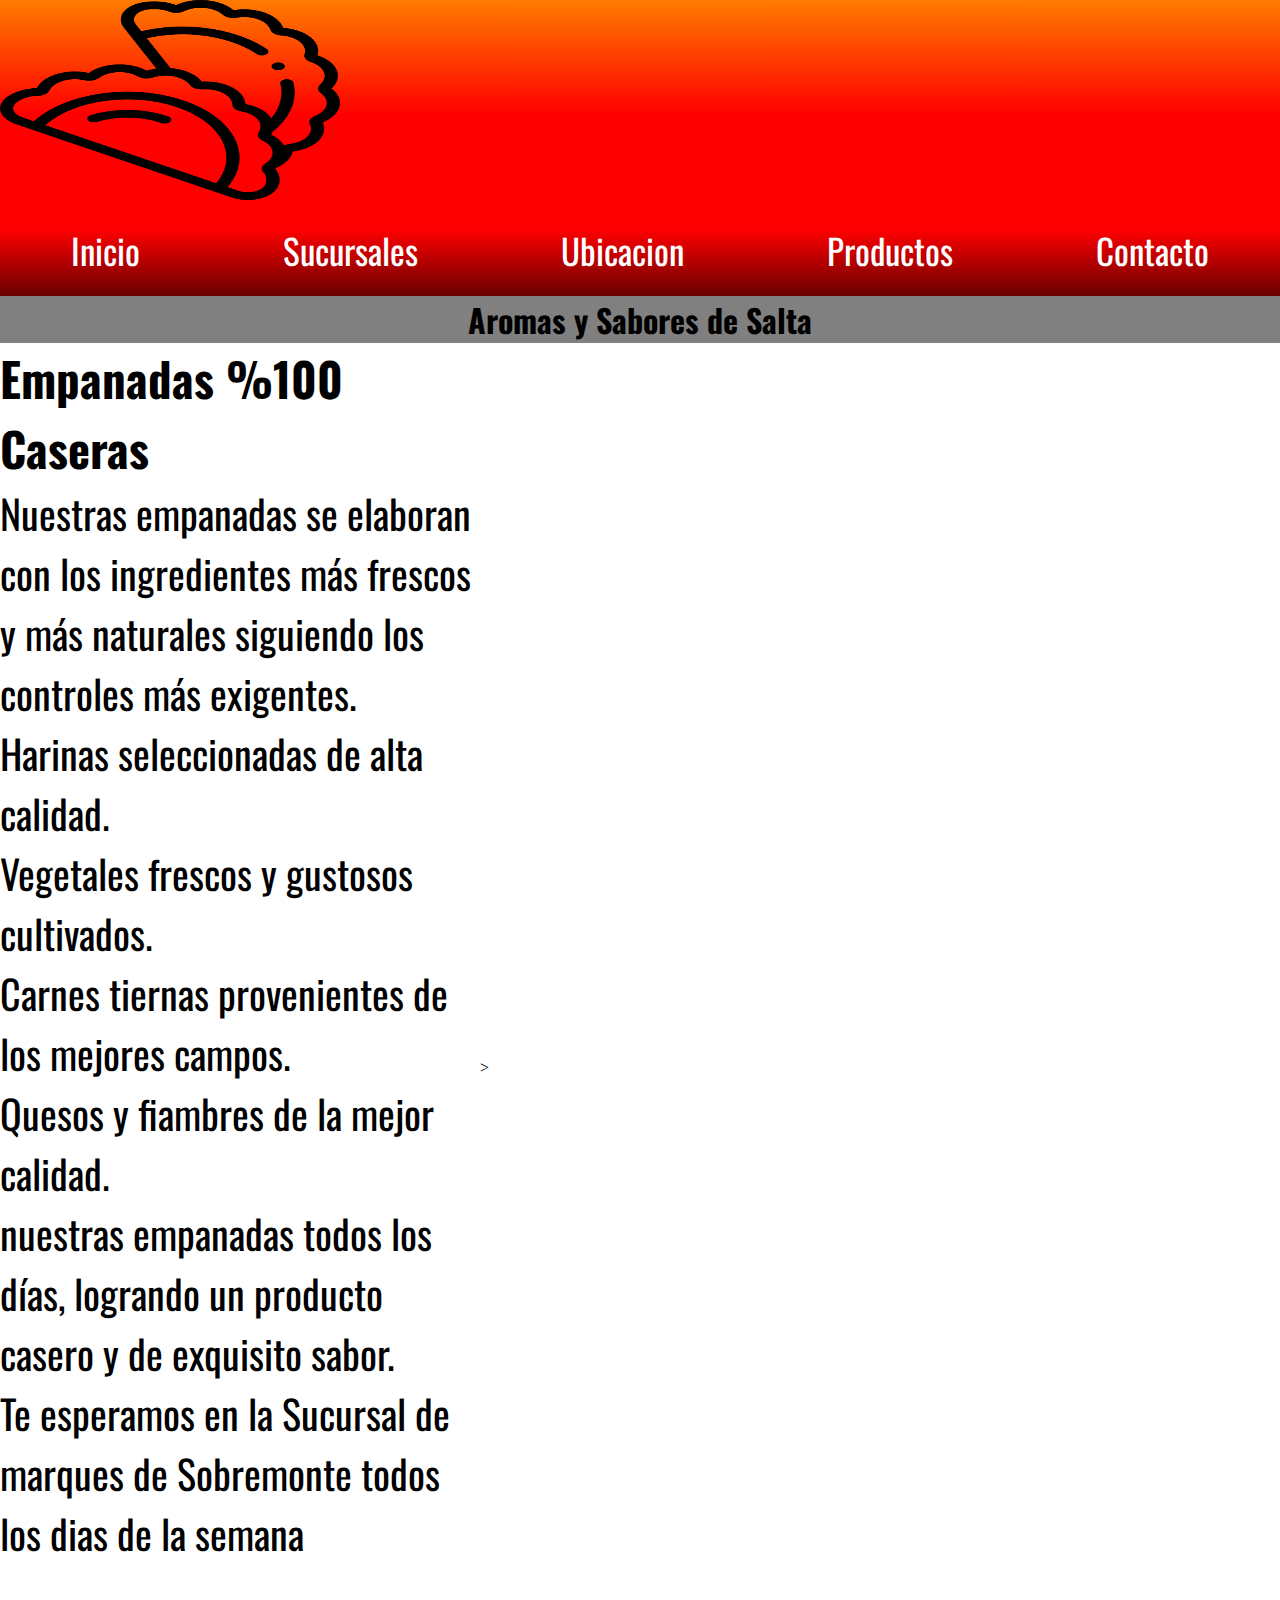
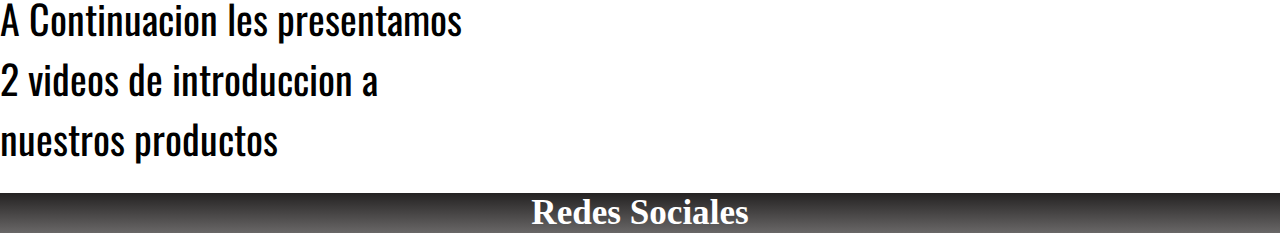
<file: index.html>
<!DOCTYPE html>
<html lang="en">
<head>
    <meta charset="UTF-8">
    <meta http-equiv="X-UA-Compatible" content="IE=edge">
    <meta name="viewport" content="width=device-width, initial-scale=1.0">
    <title>Caseritas Del Norte</title>
    <!-- LOGO AL LADO DEL NOMBRE -->
    <link rel="shortcut icon" href="imagenes/empanadas.jpg" type="image/empanadas" />
     <!-- fontawesome -->
     <link rel="stylesheet" href="https://cdnjs.cloudflare.com/ajax/libs/font-awesome/6.2.0/css/all.min.css" integrity="sha512-xh6O/CkQoPOWDdYTDqeRdPCVd1SpvCA9XXcUnZS2FmJNp1coAFzvtCN9BmamE+4aHK8yyUHUSCcJHgXloTyT2A==" crossorigin="anonymous" referrerpolicy="no-referrer" /></head>
    <!-- Mi Css -->
    <link rel="stylesheet" href="css/style.css">
    <!-- Google Fonts -->
    <link href="https://fonts.googleapis.com/css2?family=Oswald:wght@700&display=swap" rel="stylesheet">
    <!--Boostrap-->
    <link href="https://cdn.jsdelivr.net/npm/bootstrap@5.2.2/dist/css/bootstrap.min.css" rel="stylesheet" integrity="sha384-Zenh87qX5JnK2Jl0vWa8Ck2rdkQ2Bzep5IDxbcnCeuOxjzrPF/et3URy9Bv1WTRi" crossorigin="anonymous">
</head>
<body>
    <header>
        <!-- Barra de Navegacion -->
        <nav>
            
            <div id="menu">
                <div class="loading"> <A href="index.html"><img src="imagenes/empanadas.jpg" width="200" height="200" alt="img logocaseritas"></A></div>
            <ul >
                <li><a href="index.html"> Inicio</a></li>
                <li><a href="pages/sucursales.html"> Sucursales</a></li>
                <li><a href="pages/ubicacion.html">Ubicacion</a></li>
                <li><a href="pages/productos.html">Productos</a></li>
                <li><a href="pages/contacto.html">Contacto</a></li>
              
            </ul>
        </div>
        </nav>
        <h1 class="tittle__h1">Aromas y Sabores de Salta</h1>
    </header>
    <section class="flex">
    <div id="parrafoNosotros">
    <h3>Empanadas %100 Caseras</h3>
    <ul> 
        <li> Nuestras empanadas se elaboran con los ingredientes más frescos y más naturales siguiendo los controles más exigentes.</li> 
        <li>   Harinas seleccionadas de alta calidad. </li>
        <li>   Vegetales frescos y gustosos cultivados.</li>
        <li> Carnes tiernas provenientes de los mejores campos.</li>
        <li>   Quesos y fiambres de la mejor calidad.</li>
        <li> nuestras empanadas todos los días, logrando un producto casero y de exquisito sabor.</li>
        <p>Te esperamos en la Sucursal de marques de Sobremonte todos los dias de la semana
           <div>A Continuacion les presentamos 2 videos de introduccion a nuestros productos</div> 
        </p>
         </div>
    <!-- Cierre de Fila de Navegacion -->
    <div class ="videos"><iframe  width="800" height="600" src="https://www.youtube.com/embed/CWm8NythpXA" title="YouTube video player" frameborder="0" allow="accelerometer; autoplay; clipboard-write; encrypted-media; gyroscope; picture-in-picture" allowfullscreen></iframe>
    
    ><iframe width="800" height="600" src="https://www.youtube.com/embed/qyPt5WxVizY" title="YouTube video player" frameborder="0" allow="accelerometer; autoplay; clipboard-write; encrypted-media; gyroscope; picture-in-picture" allowfullscreen></iframe></div>
</section>
    <!-- inicio de footer -->
    <footer class="text-center">
        <h3>Redes Sociales</h3>
    <div class="iconos">
        <a href="https://www.instagram.com/caseritasdelnorte.marques/?hl=es-la" target= "_blank"><i class="fa-brands fa-instagram"></i>    
        <a href="http://wa.me/message/LQHKLMAEL2IMN1" target= "_blank" ><i class="fa-brands fa-whatsapp"></i> </a> 
     </div>
</footer>
    <!--javaScrip boostrap-->
    <script src="https://cdn.jsdelivr.net/npm/bootstrap@5.2.2/dist/js/bootstrap.bundle.min.js" integrity="sha384-OERcA2EqjJCMA+/3y+gxIOqMEjwtxJY7qPCqsdltbNJuaOe923+mo//f6V8Qbsw3" crossorigin="anonymous"></script>
</body>
</html>
</file>
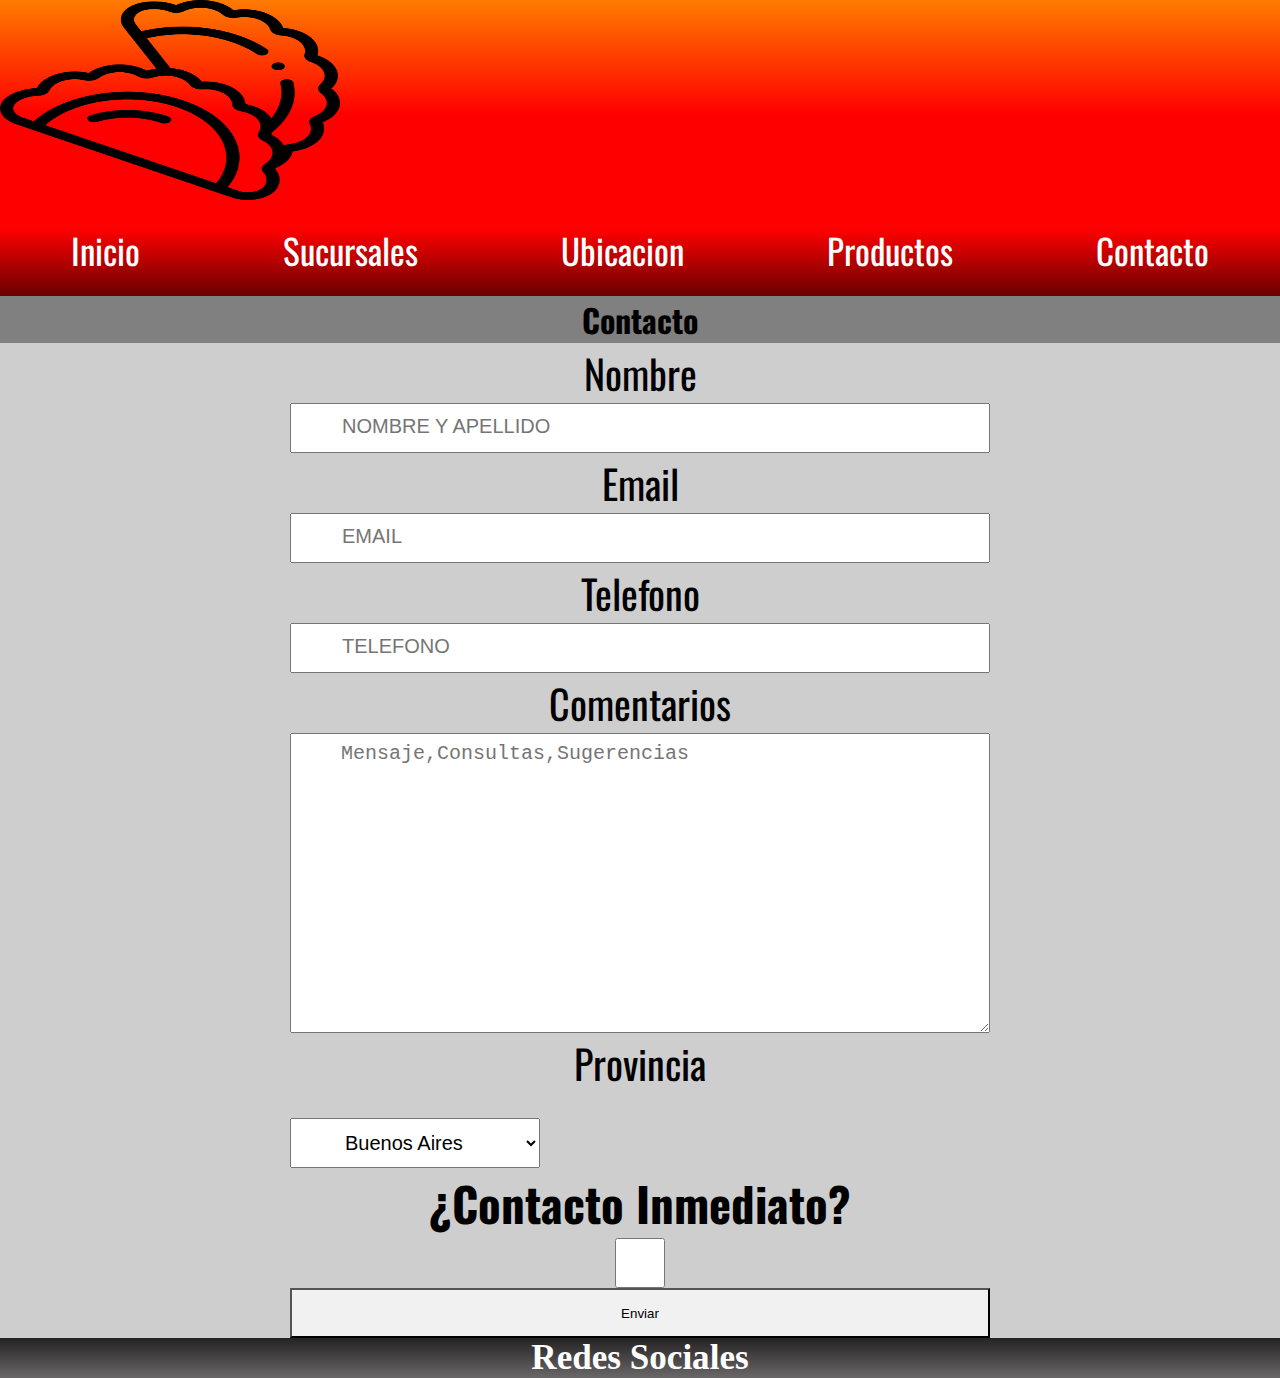
<file: pages/contacto.html>
<!DOCTYPE html>
<html lang="en">
<head>
    <meta charset="UTF-8">
    <meta http-equiv="X-UA-Compatible" content="IE=edge">
    <meta name="viewport" content="width=device-width, initial-scale=1.0">
    <title>Contacto</title>
      <!-- LOGO EN AL LADO DE NOMBRE -->
      <link rel="shortcut icon" href="../imagenes/empanadas.jpg" type="image/empanadas" />
     <!-- fontawesome -->
     <link rel="stylesheet" href="https://cdnjs.cloudflare.com/ajax/libs/font-awesome/6.2.0/css/all.min.css" integrity="sha512-xh6O/CkQoPOWDdYTDqeRdPCVd1SpvCA9XXcUnZS2FmJNp1coAFzvtCN9BmamE+4aHK8yyUHUSCcJHgXloTyT2A==" crossorigin="anonymous" referrerpolicy="no-referrer" /></head>
    <!-- Mi Css -->
    <link rel="stylesheet" href="../css/style.css">
    <!-- Google Fonts -->
    <link href="https://fonts.googleapis.com/css2?family=Oswald:wght@700&display=swap" rel="stylesheet">
   <!--Boostrap-->
   <link href="https://cdn.jsdelivr.net/npm/bootstrap@5.2.2/dist/css/bootstrap.min.css" rel="stylesheet" integrity="sha384-Zenh87qX5JnK2Jl0vWa8Ck2rdkQ2Bzep5IDxbcnCeuOxjzrPF/et3URy9Bv1WTRi" crossorigin="anonymous">
</head>
<body>
    <header>
        <!-- Barra de Navegacion -->
        <nav>
            <div id="menu">
                <div class="loading"><A href="../index.html"><img src="../imagenes/empanadas.jpg" width="200" height="200" alt="img logocaseritas"></A>
                </div> <ul >
                    <li><a href="../index.html"> Inicio</a></li>
                    <li><a href="sucursales.html"> Sucursales</a></li>
                    <li><a href="ubicacion.html">Ubicacion</a></li>
                    <li><a href="productos.html">Productos</a></li>
                    <li><a href="contacto.html">Contacto</a></li>
                </ul>
            </div>
        </nav>
        <h1 class="tittle__h1">Contacto</h1>

    </header>
    <body>
        
 
    <!-- Cierre de Fila de Navegacion -->
    
    <form action="">
        <section class ="formulario">
        <label for="Nombre">Nombre</label>
        <input type="text" class="field" placeholder="NOMBRE Y APELLIDO">
        <label for="Email">Email</label>
        <input type="text" class="field" placeholder="EMAIL"> 
        <label for="Telefono">Telefono </label>
        <input type="text" class="field" placeholder="TELEFONO">
        <label for="comentarios">Comentarios</label>
        <textarea class="field" placeholder="Mensaje,Consultas,Sugerencias"></textarea>
    
    <p>Provincia</p>
    <select name="letra" class="field" id="letra"> 
        <option value="Buenos Aires">Buenos Aires</option>
        <option value="Cordoba">Cordoba</option>
        <option value="Mendoza">Mendoza</option>
        <option value="Santa Fe">Santa Fe</option>
        <option value="San Luis">San Luis</option>
    </select>
            <h3>¿Contacto Inmediato?</h3>
            <input type="checkbox" name="acepta" value="1">
    
             
    <input type="submit" class="botonform" value="Enviar">
    </form>
</section>
</body>
<!-- inicio de footer -->
<footer class="text-center">
    <h3>Redes Sociales</h3>
<div class="iconos">
    <a href="https://www.instagram.com/caseritasdelnorte.marques/?hl=es-la" target= "_blank"><i class="fa-brands fa-instagram"></i>    
    <a href="http://wa.me/message/LQHKLMAEL2IMN1" target= "_blank" ><i class="fa-brands fa-whatsapp"></i> </a> 
 </div>
</footer>
    <!--javaScrip boostrap-->
    <script src="https://cdn.jsdelivr.net/npm/bootstrap@5.2.2/dist/js/bootstrap.bundle.min.js" integrity="sha384-OERcA2EqjJCMA+/3y+gxIOqMEjwtxJY7qPCqsdltbNJuaOe923+mo//f6V8Qbsw3" crossorigin="anonymous"></script>
</body>
</html>
</file>
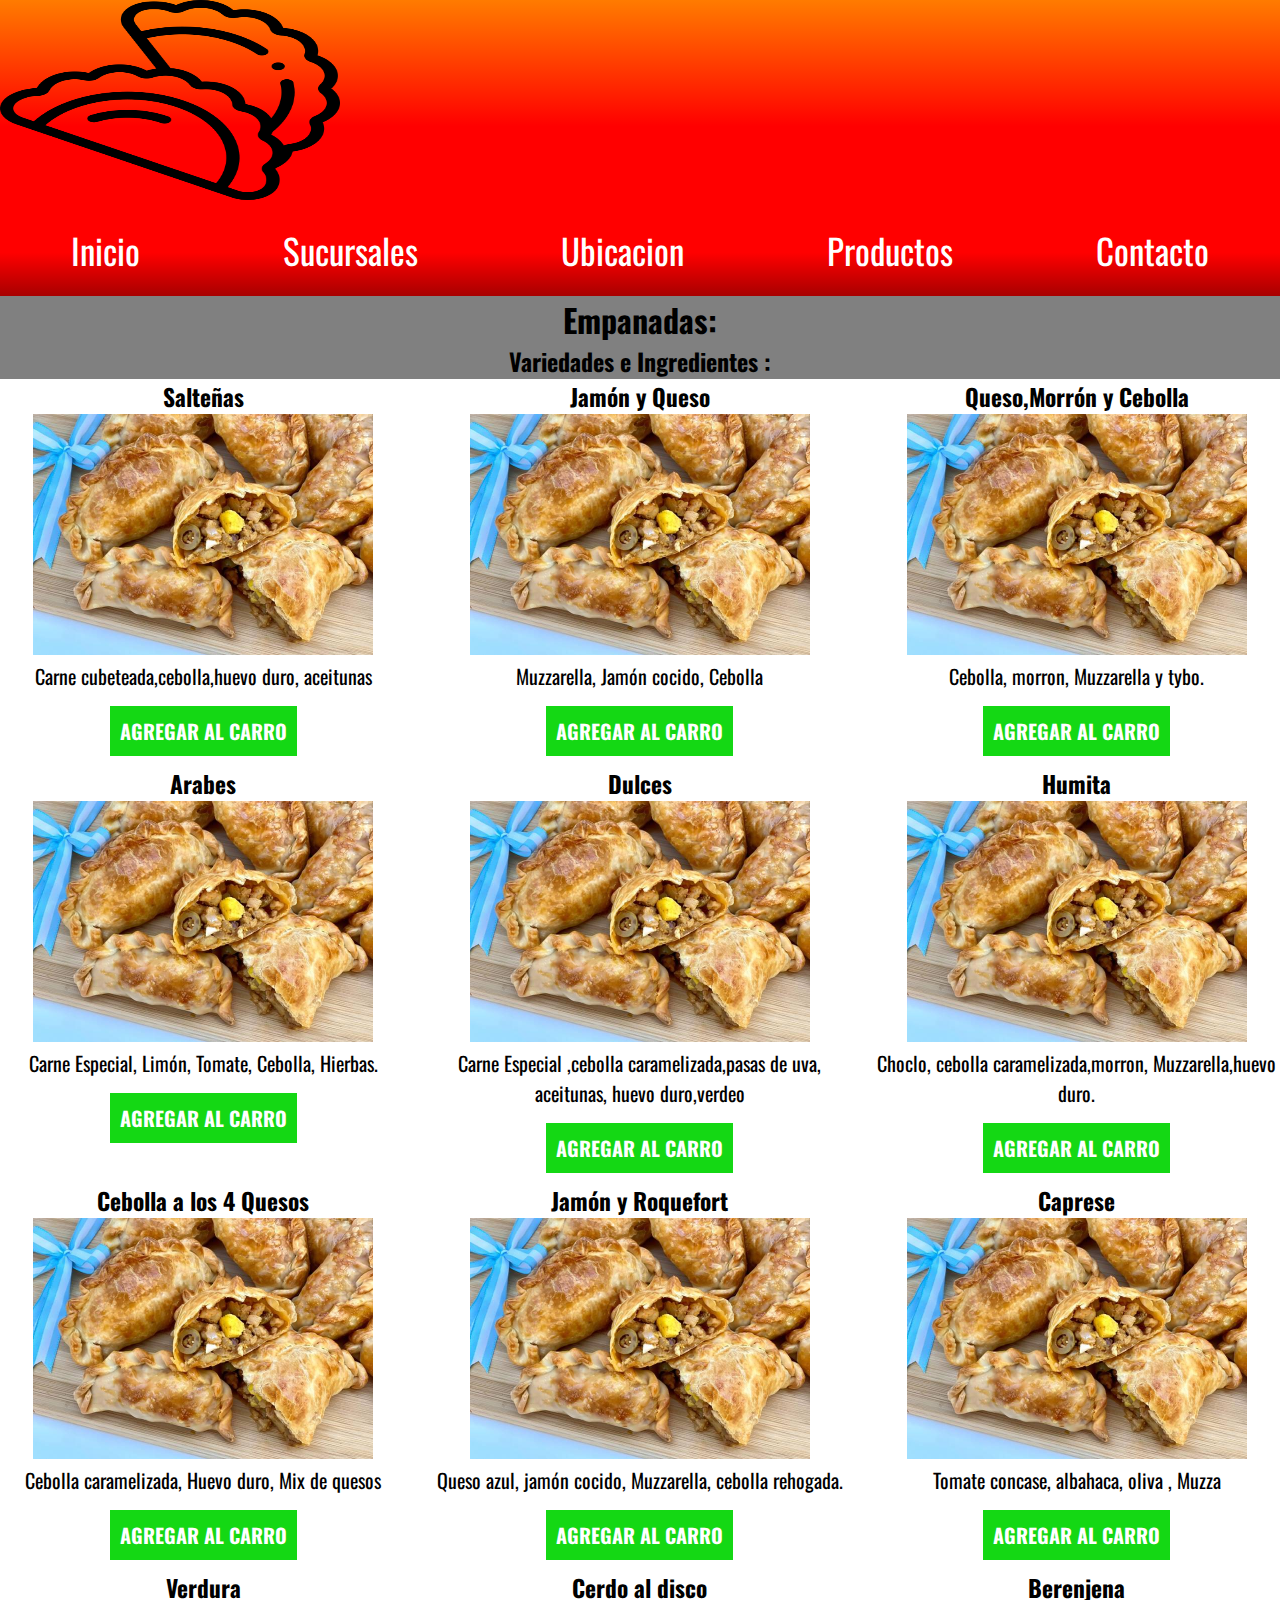
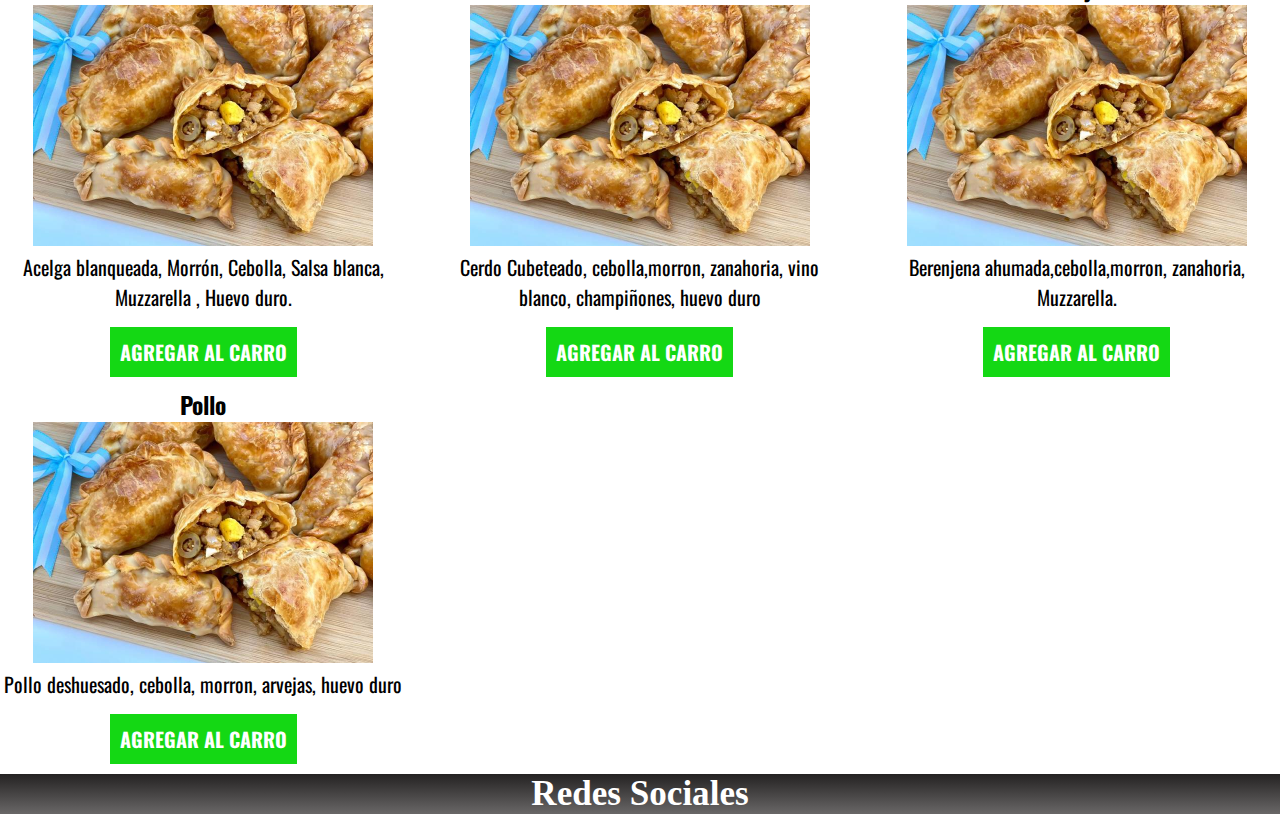
<file: pages/productos.html>
<!DOCTYPE html>
<html lang="en">
<head>
    <meta charset="UTF-8">
    <meta http-equiv="X-UA-Compatible" content="IE=edge">
    <meta name="viewport" content="width=device-width, initial-scale=1.0">
    <title>Productos</title>
      <!-- LOGO EN AL LADO DE NOMBRE -->
      <link rel="shortcut icon" href="../imagenes/empanadas.jpg" type="image/empanadas" />
    <!-- fontawesome -->
    <link rel="stylesheet" href="https://cdnjs.cloudflare.com/ajax/libs/font-awesome/6.2.0/css/all.min.css" integrity="sha512-xh6O/CkQoPOWDdYTDqeRdPCVd1SpvCA9XXcUnZS2FmJNp1coAFzvtCN9BmamE+4aHK8yyUHUSCcJHgXloTyT2A==" crossorigin="anonymous" referrerpolicy="no-referrer" /></head>
    <!-- Mi Css -->
    <link rel="stylesheet" href="../css/style.css">
    <!-- Google Fonts -->
    <link href="https://fonts.googleapis.com/css2?family=Oswald:wght@700&display=swap" rel="stylesheet">
   <!--Boostrap-->
   <link href="https://cdn.jsdelivr.net/npm/bootstrap@5.2.2/dist/css/bootstrap.min.css" rel="stylesheet" integrity="sha384-Zenh87qX5JnK2Jl0vWa8Ck2rdkQ2Bzep5IDxbcnCeuOxjzrPF/et3URy9Bv1WTRi" crossorigin="anonymous">
</head>
<body>
    <header class="site-header">
        <!-- Barra de Navegacion -->
        <nav>
            <div id="menu">
               <div class="loading"><A href="../index.html"><img src="../imagenes/empanadas.jpg" width="200" height="200" alt="img logocaseritas"></A>
               </div>                <ul >
                  <li><a href="../index.html"> Inicio</a></li>
                  <li><a href="sucursales.html"> Sucursales</a></li>
                  <li><a href="ubicacion.html">Ubicacion</a></li>
                  <li><a href="productos.html">Productos</a></li>
                  <li><a href="contacto.html">Contacto</a></li>
              </ul>
            </div>
        </nav>
        <h1 class="tittle__h1">Empanadas:</h1>
        <h2 class="tittle__h2"> Variedades e Ingredientes : </h2>
    </header>
    <!-- Cierre de Fila de Navegacion -->
    <main class="grid-padre text-center contenedor" > 
        
        
      
      
           
            <div class="hijo">
               <h3>Salteñas</h3>    
               <img src="../imagenes/Salteñas.jpg" alt="">
               <p>Carne cubeteada,cebolla,huevo duro, aceitunas</p>
               <a class="btn" href=>Agregar al Carro</a>
            </div>
             
            <div class="hijo">
                <h3>Jamón y Queso</h3>    
                <img src="../imagenes/Salteñas.jpg" alt="">
                <p>Muzzarella, Jamón cocido, Cebolla</p>
                <a class="btn" href=>Agregar al Carro</a>
             </div>

             <div class="hijo">
                <h3>Queso,Morrón y Cebolla</h3>    
                <img src="../imagenes/Salteñas.jpg" alt="">
                <p>Cebolla, morron, Muzzarella y tybo.</p>
                <a class="btn" href=>Agregar al Carro</a>
             </div>

             <div class="hijo">
                <h3>Arabes</h3>    
                <img src="../imagenes/Salteñas.jpg" alt="">
                <p>Carne Especial, Limón, Tomate, Cebolla, Hierbas.</p>
                <a class="btn" href=>Agregar al Carro</a>
             </div>

             <div class="hijo">
                <h3>Dulces</h3>    
                <img src="../imagenes/Salteñas.jpg" alt="">
                <p>Carne Especial ,cebolla caramelizada,pasas de uva, aceitunas, huevo duro,verdeo</p>
                <a class="btn" href=>Agregar al Carro</a>
             </div>

             <div class="hijo">
                <h3>Humita</h3>    
                <img src="../imagenes/Salteñas.jpg" alt="">
                <p>Choclo, cebolla caramelizada,morron, Muzzarella,huevo duro.</p>
                <a class="btn" href=>Agregar al Carro</a>
             </div>

             <div class="hijo">
                <h3>Cebolla a los 4 Quesos</h3>    
                <img src="../imagenes/Salteñas.jpg" alt="">
                <p>Cebolla caramelizada, Huevo duro, Mix de  quesos</p>
                <a class="btn" href=>Agregar al Carro</a>
             </div>
               
             <div class="hijo">
                <h3>Jamón y Roquefort</h3>    
                <img src="../imagenes/Salteñas.jpg" alt="">
                <p>Queso azul, jamón cocido, Muzzarella, cebolla rehogada.</p>
                <a class="btn" href=>Agregar al Carro</a>
            </div>

            <div class="hijo">
                <h3>Caprese</h3>    
                <img src="../imagenes/Salteñas.jpg" alt="">
                <p>Tomate concase, albahaca, oliva , Muzza</p>
                <a class="btn" href=>Agregar al Carro</a>
             </div>

             <div class="hijo">
                <h3>Verdura</h3>    
                <img src="../imagenes/Salteñas.jpg" alt="">
                <p>Acelga blanqueada, Morrón, Cebolla, Salsa blanca, Muzzarella , Huevo duro.</p>
                <a class="btn" href=>Agregar al Carro</a>
             </div>

             <div class="hijo">
                <h3>Cerdo al disco</h3>    
                <img src="../imagenes/Salteñas.jpg" alt="">
                <p>Cerdo Cubeteado, cebolla,morron, zanahoria, vino blanco, champiñones, huevo duro</p>
                <a class="btn" href=>Agregar al Carro</a>
             </div>

             <div class="hijo">
                <h3>Berenjena</h3>    
                <img src="../imagenes/Salteñas.jpg" alt="">
                <p>Berenjena ahumada,cebolla,morron, zanahoria, Muzzarella.</p>
                <a class="btn" href=>Agregar al Carro</a>
            </div>

             <div class="hijo">
                <h3>Pollo</h3>    
                <img src="../imagenes/Salteñas.jpg" alt="">
                <p>Pollo deshuesado, cebolla, morron, arvejas, huevo duro</p>
                <a class="btn" href=>Agregar al Carro</a>
            </div>
      
        </main>
        

        <!-- inicio de footer -->
        <footer class="text-center">
            <h3>Redes Sociales</h3>
        <div class="iconos">
            <a href="https://www.instagram.com/caseritasdelnorte.marques/?hl=es-la" target= "_blank"><i class="fa-brands fa-instagram"></i>    
            <a href="http://wa.me/message/LQHKLMAEL2IMN1" target= "_blank" ><i class="fa-brands fa-whatsapp"></i> </a> 
         </div>
    </footer>
    <!--javaScrip boostrap-->
    <script src="https://cdn.jsdelivr.net/npm/bootstrap@5.2.2/dist/js/bootstrap.bundle.min.js" integrity="sha384-OERcA2EqjJCMA+/3y+gxIOqMEjwtxJY7qPCqsdltbNJuaOe923+mo//f6V8Qbsw3" crossorigin="anonymous"></script>
</body>
</html>
</file>
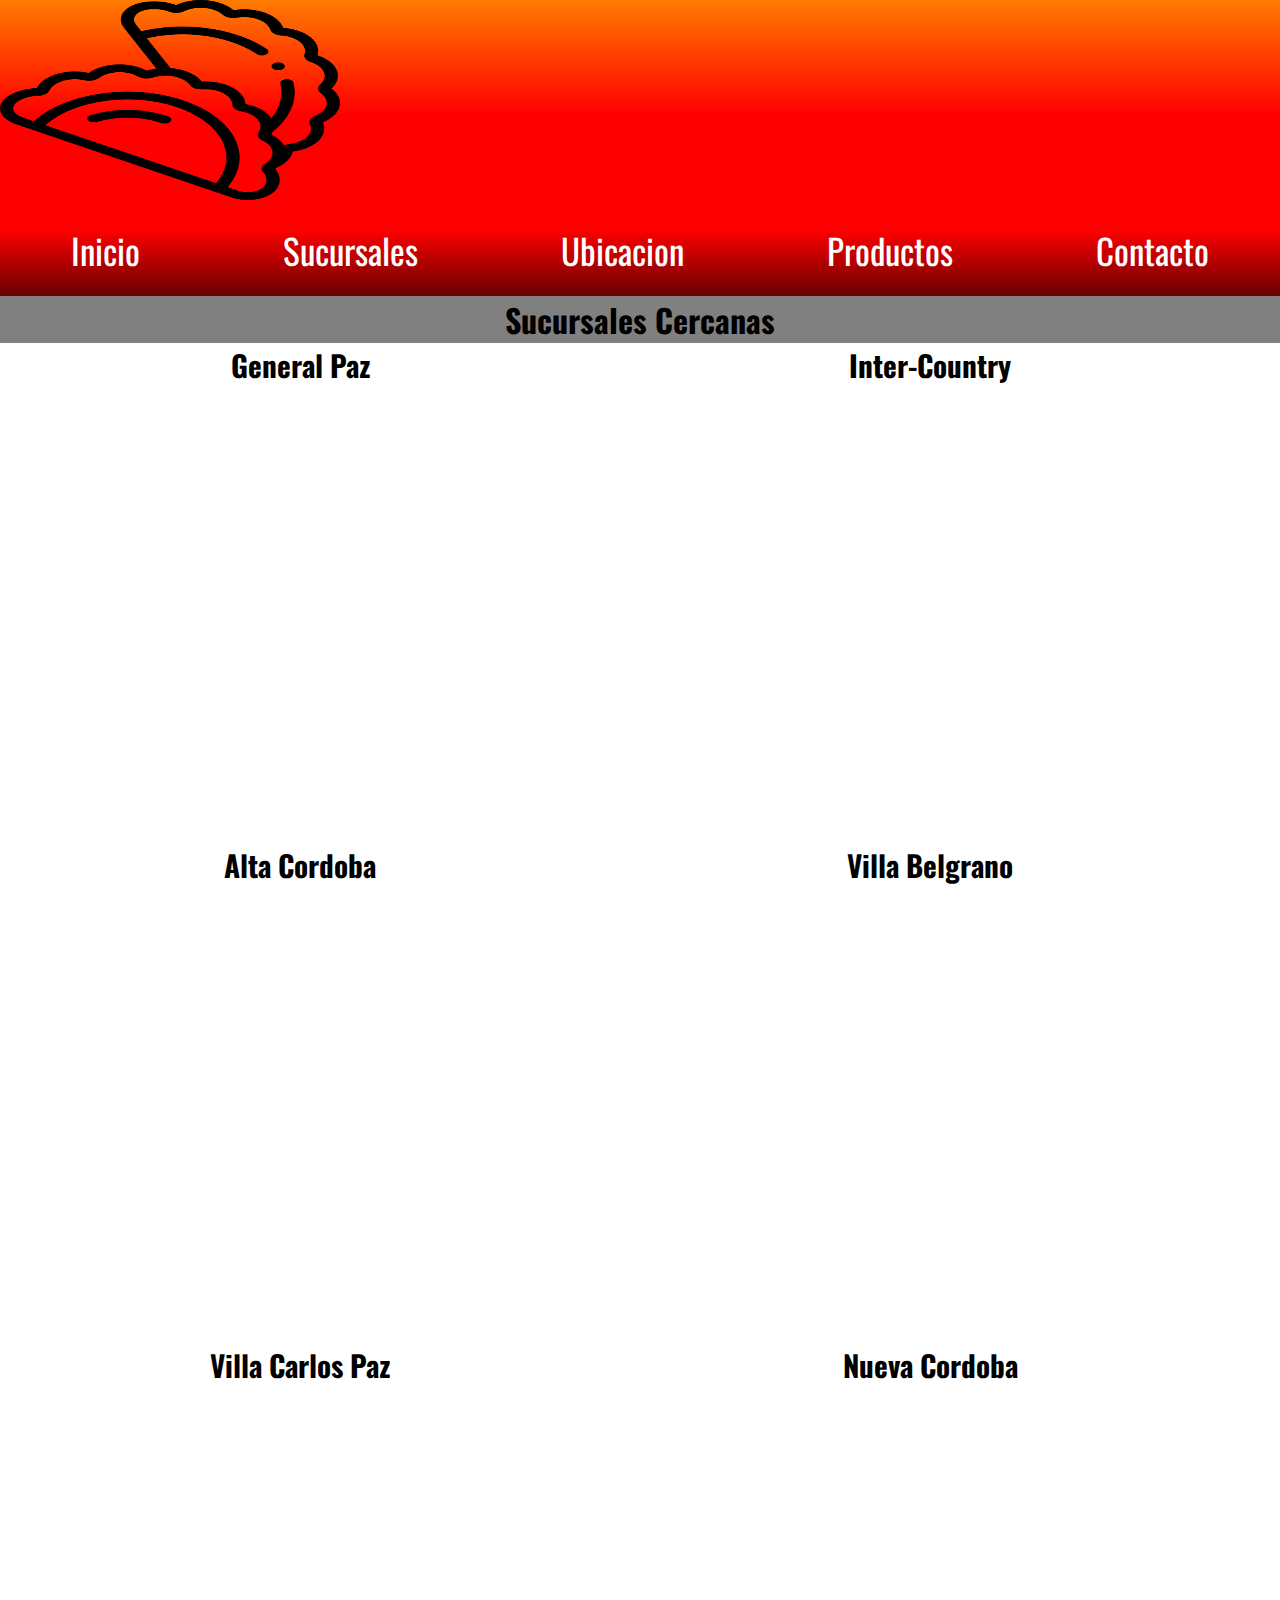
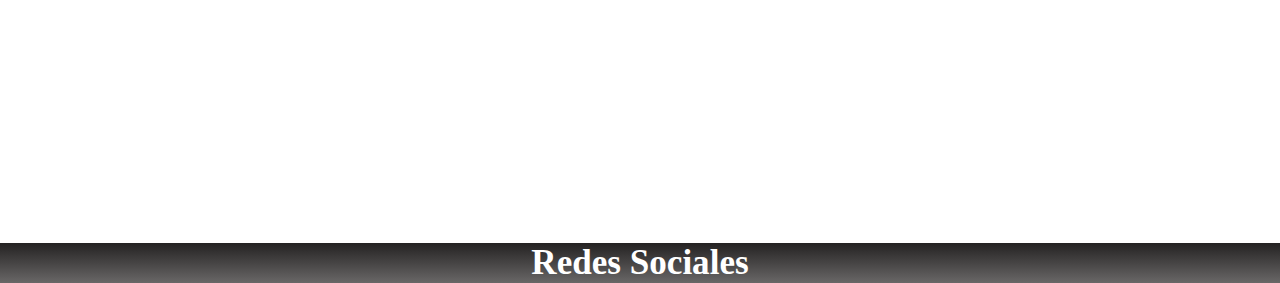
<file: pages/sucursales.html>
<!DOCTYPE html>
<html lang="en">
<head>
    <meta charset="UTF-8">
    <meta http-equiv="X-UA-Compatible" content="IE=edge">
    <meta name="viewport" content="width=device-width, initial-scale=1.0">
    <title>Sucursales</title>
      <!-- LOGO EN AL LADO DE NOMBRE -->
      <link rel="shortcut icon" href="../imagenes/empanadas.jpg" type="image/empanadas" />
     <!-- fontawesome -->
     <link rel="stylesheet" href="https://cdnjs.cloudflare.com/ajax/libs/font-awesome/6.2.0/css/all.min.css" integrity="sha512-xh6O/CkQoPOWDdYTDqeRdPCVd1SpvCA9XXcUnZS2FmJNp1coAFzvtCN9BmamE+4aHK8yyUHUSCcJHgXloTyT2A==" crossorigin="anonymous" referrerpolicy="no-referrer" /></head>
    <!-- Mi Css -->
    <link rel="stylesheet" href="../css/style.css">
    <!-- Google Fonts -->
    <link href="https://fonts.googleapis.com/css2?family=Oswald:wght@700&display=swap" rel="stylesheet">
   <!--Boostrap-->
   <link href="https://cdn.jsdelivr.net/npm/bootstrap@5.2.2/dist/css/bootstrap.min.css" rel="stylesheet" integrity="sha384-Zenh87qX5JnK2Jl0vWa8Ck2rdkQ2Bzep5IDxbcnCeuOxjzrPF/et3URy9Bv1WTRi" crossorigin="anonymous">
</head>
<body>
    <header>
        <!-- Barra de Navegacion -->
        <nav>
            <div id="menu">
                <div class="loading"><A href="../index.html"><img src="../imagenes/empanadas.jpg" width="200" height="200" alt="img logocaseritas"></A>
                </div> <ul >
                    <li><a href="../index.html"> Inicio</a></li>
                    <li><a href="sucursales.html"> Sucursales</a></li>
                    <li><a href="ubicacion.html">Ubicacion</a></li>
                    <li><a href="productos.html">Productos</a></li>
                    <li><a href="contacto.html">Contacto</a></li>
                </ul>
            </div>
        </nav>
        <h1 class="tittle__h1">Sucursales Cercanas</h1>
    </header>
    <!-- Cierre de Fila de Navegacion -->     
    <section class="grid-padre text-center text__sucursales">
         <div><h3>General Paz</h3><iframe src="https://www.google.com/maps/embed?pb=!1m18!1m12!1m3!1d108957.27082122584!2d-64.29992053749999!3d-31.416475799999994!2m3!1f0!2f0!3f0!3m2!1i1024!2i768!4f13.1!3m3!1m2!1s0x9432a3b5aad35b19%3A0xd4f8c7b1f5a909db!2sCaseritas%20Del%20Norte%20Gral%20Paz!5e0!3m2!1ses-419!2sar!4v1665036137299!5m2!1ses-419!2sar" width="600" height="450" style="border:0;" allowfullscreen="" loading="lazy" referrerpolicy="no-referrer-when-downgrade"></iframe></div>
         <div><h3>Inter-Country</h3><iframe src="https://www.google.com/maps/embed?pb=!1m18!1m12!1m3!1d109001.5504806258!2d-64.40403403749997!3d-31.378333200000004!2m3!1f0!2f0!3f0!3m2!1i1024!2i768!4f13.1!3m3!1m2!1s0x94329fef50fd0b01%3A0xd8a2f03a14965afa!2sCaseritas%20Del%20Norte!5e0!3m2!1ses-419!2sar!4v1665036197738!5m2!1ses-419!2sar" width="600" height="450" style="border:0;" allowfullscreen="" loading="lazy" referrerpolicy="no-referrer-when-downgrade"></iframe></div>
         <div><h3>Claret</h3><iframe src="https://www.google.com/maps/embed?pb=!1m18!1m12!1m3!1d109001.5504806258!2d-64.40403403749997!3d-31.378333200000004!2m3!1f0!2f0!3f0!3m2!1i1024!2i768!4f13.1!3m3!1m2!1s0x9432994de0709935%3A0xbd8c4a0c173f3d81!2sCaseritas%20Del%20Norte%20Villa%20Claret!5e0!3m2!1ses-419!2sar!4v1665036262019!5m2!1ses-419!2sar" width="600" height="450" style="border:0;" allowfullscreen="" loading="lazy" referrerpolicy="no-referrer-when-downgrade"></iframe></div>
         <div><h3>Alta Cordoba</h3><iframe src="https://www.google.com/maps/embed?pb=!1m18!1m12!1m3!1d108984.15415157659!2d-64.31695053750002!3d-31.393323399999996!2m3!1f0!2f0!3f0!3m2!1i1024!2i768!4f13.1!3m3!1m2!1s0x943299055bf03431%3A0xc304ee0d3a5b4914!2sCaseritas%20Del%20Norte%20Alta%20C%C3%B3rdoba!5e0!3m2!1ses-419!2sar!4v1665036297839!5m2!1ses-419!2sar" width="600" height="450" style="border:0;" allowfullscreen="" loading="lazy" referrerpolicy="no-referrer-when-downgrade"></iframe></div>
         <div><h3>Villa Belgrano</h3><iframe src="https://www.google.com/maps/embed?pb=!1m18!1m12!1m3!1d108984.15415157659!2d-64.31695053750002!3d-31.393323399999996!2m3!1f0!2f0!3f0!3m2!1i1024!2i768!4f13.1!3m3!1m2!1s0x94329f65a7b8991d%3A0x7b7294dc83685cd2!2sCaseritas%20del%20Norte%20-%20Villa%20Belgrano!5e0!3m2!1ses-419!2sar!4v1665036331545!5m2!1ses-419!2sar" width="600" height="450" style="border:0;" allowfullscreen="" loading="lazy" referrerpolicy="no-referrer-when-downgrade"></iframe></div>
         <div><h3>Rio Ceballos</h3><iframe src="https://www.google.com/maps/embed?pb=!1m18!1m12!1m3!1d109234.11391539864!2d-64.4387441375!3d-31.177314599999985!2m3!1f0!2f0!3f0!3m2!1i1024!2i768!4f13.1!3m3!1m2!1s0x9432818c1abb9ce9%3A0xa805f3a8847db3cd!2sCaseritas%20Del%20Norte%20Rio%20Ceballos!5e0!3m2!1ses-419!2sar!4v1665036364619!5m2!1ses-419!2sar" width="600" height="450" style="border:0;" allowfullscreen="" loading="lazy" referrerpolicy="no-referrer-when-downgrade"></iframe></div>
         <div><h3>Villa Carlos Paz</h3><iframe src="https://www.google.com/maps/embed?pb=!1m18!1m12!1m3!1d109234.11391539864!2d-64.4387441375!3d-31.177314599999985!2m3!1f0!2f0!3f0!3m2!1i1024!2i768!4f13.1!3m3!1m2!1s0x942d67190ec7b58f%3A0x36a092197495a02!2sCaseritas%20del%20Norte%20Vcp!5e0!3m2!1ses-419!2sar!4v1665036455495!5m2!1ses-419!2sar" width="600" height="450" style="border:0;" allowfullscreen="" loading="lazy" referrerpolicy="no-referrer-when-downgrade"></iframe></div>
         <div><h3>Nueva Cordoba</h3><iframe src="https://www.google.com/maps/embed?pb=!1m18!1m12!1m3!1d108944.75142457438!2d-64.32723868359373!3d-31.42725249999999!2m3!1f0!2f0!3f0!3m2!1i1024!2i768!4f13.1!3m3!1m2!1s0x9432a385e9c6e871%3A0x43c548f6cdded1a3!2sCaseritas%20del%20Norte%20-%20Buenos%20Aires!5e0!3m2!1ses-419!2sar!4v1665036491437!5m2!1ses-419!2sar" width="600" height="450" style="border:0;" allowfullscreen="" loading="lazy" referrerpolicy="no-referrer-when-downgrade"></iframe></div>
         <div><h3>Mendiolaza</h3><iframe src="https://www.google.com/maps/embed?pb=!1m18!1m12!1m3!1d109140.97100221246!2d-64.43116758359369!3d-31.257963099999998!2m3!1f0!2f0!3f0!3m2!1i1024!2i768!4f13.1!3m3!1m2!1s0x943282d66a79fc3f%3A0xa8415d0036e5f5e5!2sCaseritas%20Del%20Norte!5e0!3m2!1ses-419!2sar!4v1665036527108!5m2!1ses-419!2sar" width="600" height="450" style="border:0;" allowfullscreen="" loading="lazy" referrerpolicy="no-referrer-when-downgrade"></iframe></div>
     </section>
        <!-- inicio de footer -->

        <footer class="text-center">
            <h3>Redes Sociales</h3>
        <div class="iconos">
            <a href="https://www.instagram.com/caseritasdelnorte.marques/?hl=es-la" target= "_blank"><i class="fa-brands fa-instagram"></i>    
            <a href="http://wa.me/message/LQHKLMAEL2IMN1" target= "_blank" ><i class="fa-brands fa-whatsapp"></i> </a> 
         </div>
    </footer>
        <!--javaScrip boostrap-->
        <script src="https://cdn.jsdelivr.net/npm/bootstrap@5.2.2/dist/js/bootstrap.bundle.min.js" integrity="sha384-OERcA2EqjJCMA+/3y+gxIOqMEjwtxJY7qPCqsdltbNJuaOe923+mo//f6V8Qbsw3" crossorigin="anonymous"></script>
    </body>
</html>
</file>
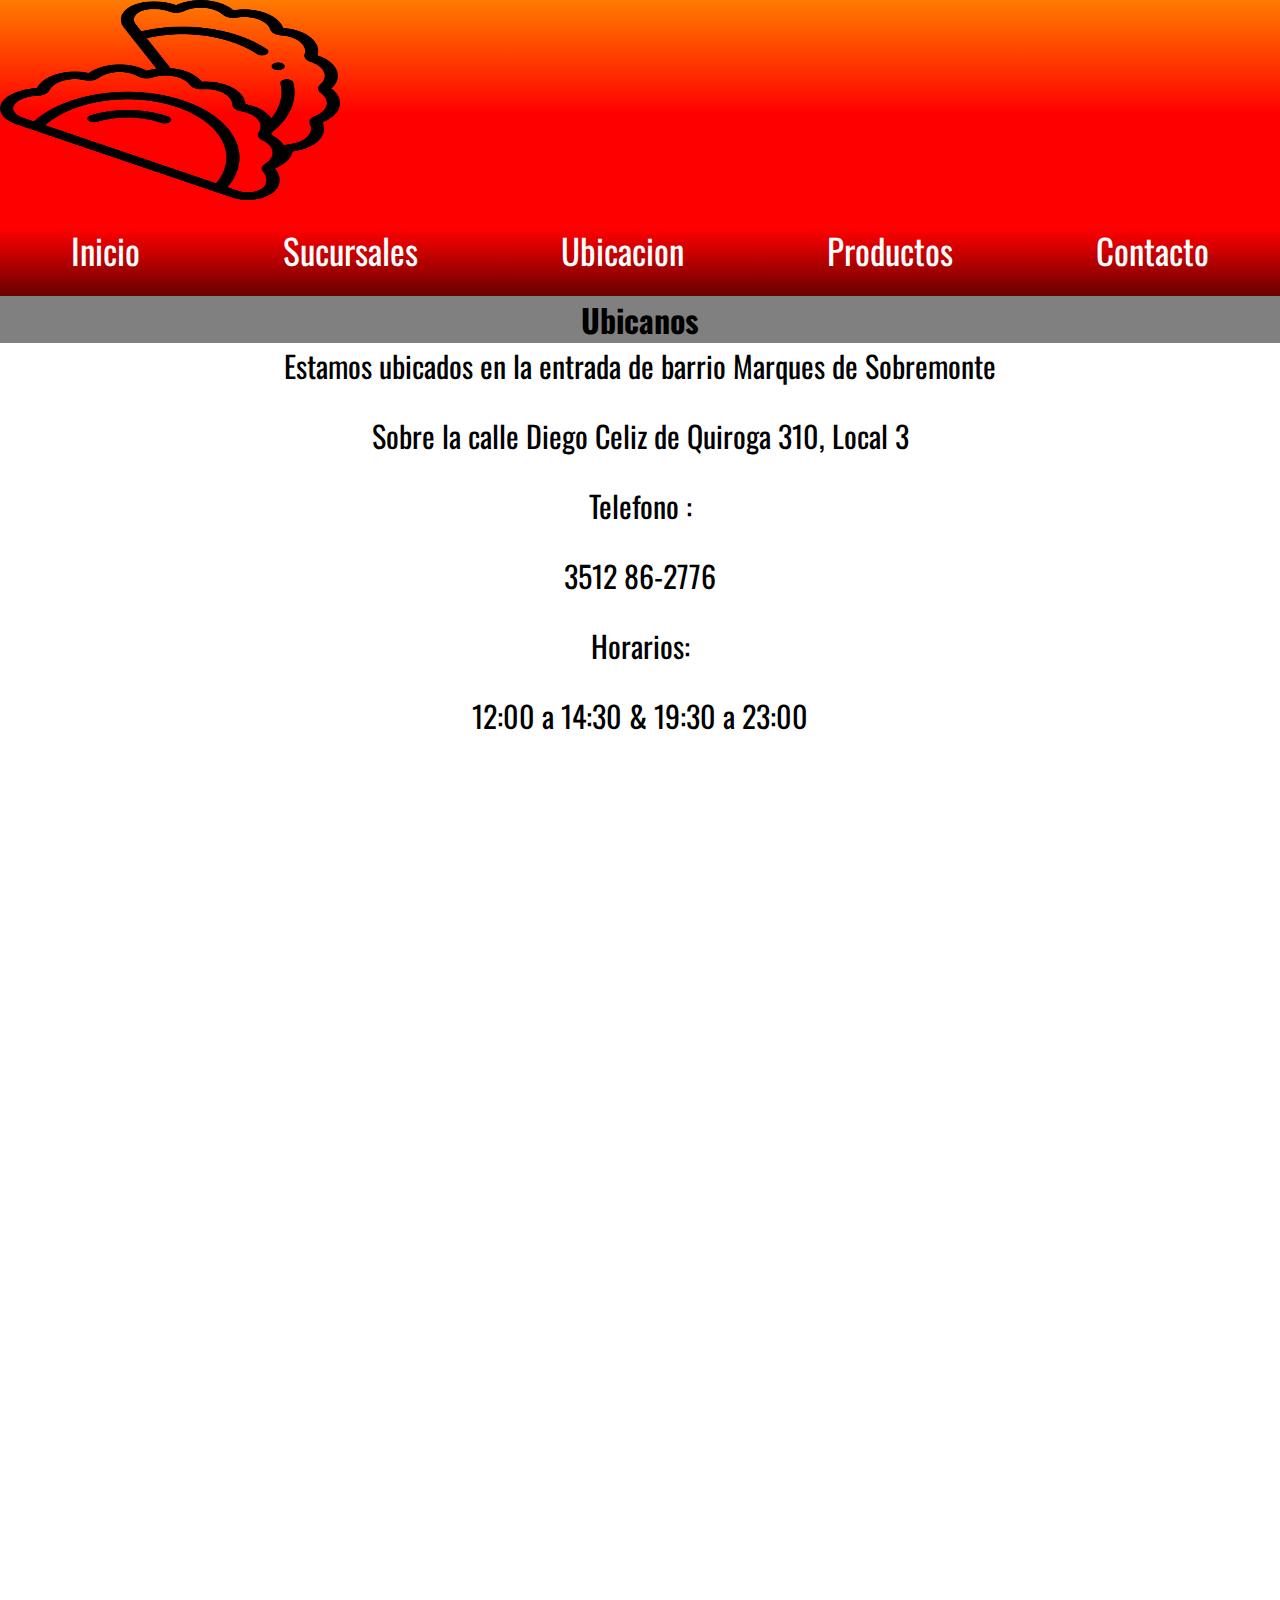
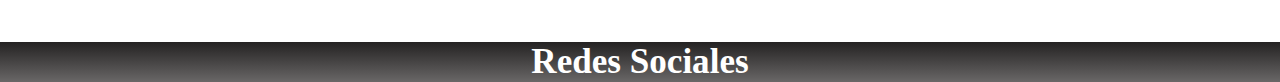
<file: pages/ubicacion.html>
<!DOCTYPE html>
<html lang="en">
<head>
    <meta charset="UTF-8">
    <meta http-equiv="X-UA-Compatible" content="IE=edge">
    <meta name="viewport" content="width=device-width, initial-scale=1.0">
    <title>Ubicacion</title>
      <!-- LOGO EN AL LADO DE NOMBRE -->
    <link rel="shortcut icon" href="../imagenes/empanadas.jpg" type="image/empanadas" />
     <!-- fontawesome -->
     <link rel="stylesheet" href="https://cdnjs.cloudflare.com/ajax/libs/font-awesome/6.2.0/css/all.min.css" integrity="sha512-xh6O/CkQoPOWDdYTDqeRdPCVd1SpvCA9XXcUnZS2FmJNp1coAFzvtCN9BmamE+4aHK8yyUHUSCcJHgXloTyT2A==" crossorigin="anonymous" referrerpolicy="no-referrer" /></head>
    <!-- Mi Css -->
    <link rel="stylesheet" href="../css/style.css">
    <!-- Google Fonts -->
    <link href="https://fonts.googleapis.com/css2?family=Oswald:wght@700&display=swap" rel="stylesheet">
   <!--Boostrap-->
   <link href="https://cdn.jsdelivr.net/npm/bootstrap@5.2.2/dist/css/bootstrap.min.css" rel="stylesheet" integrity="sha384-Zenh87qX5JnK2Jl0vWa8Ck2rdkQ2Bzep5IDxbcnCeuOxjzrPF/et3URy9Bv1WTRi" crossorigin="anonymous">
</head>
<body>
    <header>
        <!-- Barra de Navegacion -->
        <nav>
            <div id="menu">
                <div class="loading"><A href="../index.html"><img src="../imagenes/empanadas.jpg" width="200" height="200" alt="img logocaseritas"></A>
                </div> <ul >
                    <li><a href="../index.html"> Inicio</a></li>
                    <li><a href="sucursales.html"> Sucursales</a></li>
                    <li><a href="ubicacion.html">Ubicacion</a></li>
                    <li><a href="productos.html">Productos</a></li>
                    <li><a href="contacto.html">Contacto</a></li>
                </ul>
            </div>
        </nav>
        <h1 class="tittle__h1">Ubicanos</h1>
    </header>
    <!-- Cierre de Fila de Navegacion -->
    <!-- Informacion Ubicacion -->
    
    <div id="map">
    <p id="ubicacionparrafo">Estamos ubicados en la entrada de barrio Marques de Sobremonte  <div id="ubicacionparrafo">Sobre la calle Diego Celiz de Quiroga 310, Local 3</div></p>
    <p id="ubicacionparrafo">Telefono : </p>
    <p id="ubicacionparrafo">3512 86-2776  </p>
    <p id="ubicacionparrafo"> Horarios:  </p>
    <p id="ubicacionparrafo"> 12:00 a 14:30 & 19:30 a 23:00</p>
    <br>
    <iframe src="https://www.google.com/maps/embed?pb=!1m18!1m12!1m3!1d3406.870757849179!2d-64.20590678519551!3d-31.362545500787185!2m3!1f0!2f0!3f0!3m2!1i1024!2i768!4f13.1!3m3!1m2!1s0x94329917041492c1%3A0xbeb10bcf6d0038fa!2sCaseritas%20Del%20Norte%20Marques!5e0!3m2!1ses-419!2sar!4v1663687573769!5m2!1ses-419!2sar" width="1200" height="850" style="border:0;" allowfullscreen="" loading="lazy" referrerpolicy="no-referrer-when-downgrade"></iframe>
</div>
    <!-- inicio de footer -->
    <footer class="text-center">
        <h3>Redes Sociales</h3>
    <div class="iconos">
        <a href="https://www.instagram.com/caseritasdelnorte.marques/?hl=es-la" target= "_blank"><i class="fa-brands fa-instagram"></i>    
        <a href="http://wa.me/message/LQHKLMAEL2IMN1" target= "_blank" ><i class="fa-brands fa-whatsapp"></i> </a> 
     </div>
</footer>
    <!--javaScrip boostrap-->
    <script src="https://cdn.jsdelivr.net/npm/bootstrap@5.2.2/dist/js/bootstrap.bundle.min.js" integrity="sha384-OERcA2EqjJCMA+/3y+gxIOqMEjwtxJY7qPCqsdltbNJuaOe923+mo//f6V8Qbsw3" crossorigin="anonymous"></script>
</body>
</html>
</file>
<file: css/style.css>
* { 
    margin: 0 auto;
    padding: 0%;
    box-sizing: border-box;
}
    #menu ul {
        font-size: 35px;
        display: flex;
        
        list-style: none;
        font-family:;font-family: 'Oswald', sans-serif;
        width: 100%;
    
        
    }
    #menu ul li {
        display:inline-flex;
        
       
     }
     #menu ul li a{
        color:white;
        display:block;
        padding: 20px 60px;
        text-decoration: none;
     
    }
    #menu ul li a:hover{
        opacity: 0.70;
        }
    


.text-center{
    text-align: center;
}
.contenedor{
    width: 100%;
    max-width: 1320px;
    margin: 0 auto;
}
img{
    width: 340px;
}
.grid-padre{
    display:grid;
    grid-template-columns:repeat(3 ,1fr);
    

    column-gap: 30px;
    font-family:;font-family: 'Oswald', sans-serif;
    
}
p{
    margin-bottom: 25px;
}
.hijo{
    margin-bottom:  20px;
    font-size:20px ;
}
.hijo:hover{
    transform:scale(1.05)
}
.btn{
    text-decoration: none;
    margin-top: 20px;
    background-color: rgb(20, 216, 20);
    color:white;
    padding: 10px;
    text-transform: uppercase;
    font-weight: bold;
    transition: all 1s ease;
}
.btn:hover{
    background-color: rgb(35, 245, 35);
    color:black;
}

svg{
    vertical-align: center;
}
header{
 
    position:sticky;
    top: 0 ;
    z-index: 2;
    background-image: linear-gradient(rgb(255, 123, 0),red, red,black  );
}
.texto-index{
    font-family:;font-family: 'Oswald', sans-serif;
    background-color:gray;
    color: white;
    text-align:center;
    font-size: 20px;
    
}
.text__sucursales{
 font-size: 25px;
 
}
.flex{
    display:flex;
    justify-content: center;
    align-items: center;
    
} form{
    display:grid;
    justify-content: center;

}
    .formulario{
         display:grid;
         justify-content: center;
         align-items: center;
         column-gap: 30px;
         grid-template-columns: repeat(1 , 1fr);
        text-align: center;
        font-family:;font-family: 'Oswald', sans-serif;
      
    }
    .tittle__h1{
        background-color:gray;
        font-family: 'Oswald', sans-serif;
        text-align: center;
    }
    .tittle__h2{
        background-color:gray;
        font-family: 'Oswald', sans-serif;
        text-align: center;
    }
    #map{
        text-align: center;
        font-family:;font-family: 'Oswald', sans-serif;
    }
    #ubicacionparrafo{
        font-size: 30px;
    }
       #parrafoNosotros{
            
            min-height: 1100px;
            text-align:left;
            font-size: 40px;
            font-family:;font-family: 'Oswald', sans-serif;
           
        }
        .videos{
            display:grid; 
            grid-template-columns:repeat(1 , 1fr);
            column-gap: 30px;

            gap: 1.6rem;
             
        }

        form {
            font-size: 40px;
            background-color: rgb(206, 206, 206);
            
               
              }
        form input{ 
            width : 700px;
            height:50px;            
            padding: 0;
            margin: 0;
            box-sizing: border-box;
        }
        form textarea{  
            width : 700px;
            height:300px;
            padding: 0;
            margin: 0;
            box-sizing: border-box;
        }
            
        form select{
            width : 250px;
            height:50px;
            padding: 0;
            margin: 0;
            box-sizing: border-box;
            font-size: 20px;

        }
        form ::placeholder{
            font-size: 20px;
        }
        form input:hover{
            background-color: rgb(223, 219, 219);
        }
        .botonform{
            align-items: center;           
            padding: 8px 30px;
            background-color:rgb(241, 241, 241)
        }
        .botonform:hover{
            background-color: rgb(165, 173, 168);
        }
        
        .field:focus{
         border-color:maroon;
        }
        .field{
            outline: none;
            padding: 8px 50px;
        
        }
        footer{
            background-image: linear-gradient(rgb(36, 34, 34),rgb(105, 103, 103)  );
            font-size: 30px;
            color:white  
        }
        .iconos a{
            text-decoration: none;
            color:white;
            margin 20px;
            font-size: 40px;
        }
        .iconos a i:hover{
            color:darkgray;
        }


     
        .loading:hover {
            display: inline-block;
            animation: loading 2s linear infinite;
           
          }
          
          @keyframes loading {

            0% {
                transform: rotateX(0deg) rotateY(0deg);
              }
              50% {
                transform: rotateX(0deg) rotateY(180deg);
              }
           
            }
</file>
